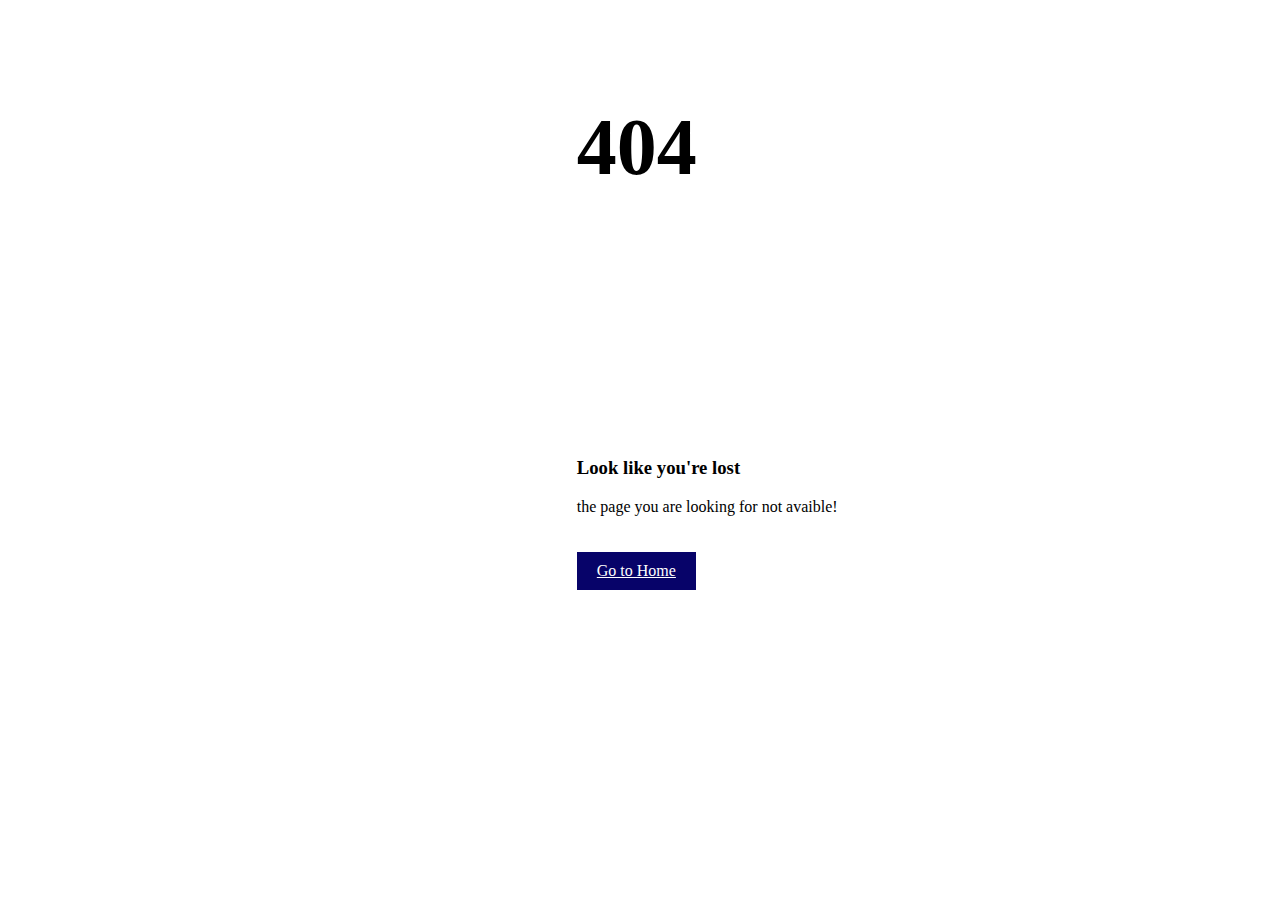
<file: MLSC/templates/html/404page.html>
<!DOCTYPE html>
<html lang="en">
<head>
    <meta charset="UTF-8">
    <meta name="viewport" content="width=device-width, initial-scale=1.0">
    <title>Document</title>
</head>
<body>
    <style>
        
/*======================
    404 page
=======================*/


.page_404{ padding:40px 0; background:#fff; font-family: 'Arvo', serif;
}

.page_404  img{ width:100%;}

.four_zero_four_bg{
 
 background-image: url(https://cdn.dribbble.com/users/285475/screenshots/2083086/dribbble_1.gif);
    height: 400px;
    background-position: center;
    background-repeat: no-repeat;
 }
 
 
 .four_zero_four_bg h1{
 font-size:80px;
 margin-left: 45%;
 }
 
  .four_zero_four_bg h3{
			 font-size:80px;
			 }
			 
			 .link_404{			 
	color: #fff!important;
    padding: 10px 20px;
    background: #070369;
    margin: 20px 0;
    display: inline-block;}
	.contant_box_404{ 
        margin-left: 45%;
        margin-top:-5%;
    }
    </style>
    <section class="page_404">
        <div class="container">
            <div class="row">	
            <div class="col-sm-12 ">
            <div class="col-sm-10 col-sm-offset-1  text-center">
            <div class="four_zero_four_bg">
                <h1 class="text-center ">404</h1>
            
            
            </div>
            
            <div class="contant_box_404">
            <h3 class="h2">
            Look like you're lost
            </h3>
            
            <p>the page you are looking for not avaible!</p>
            
            <a href="" class="link_404">Go to Home</a>
        </div>
            </div>
            </div>
            </div>
        </div>
    </section>
</body>
</html>
</file>
